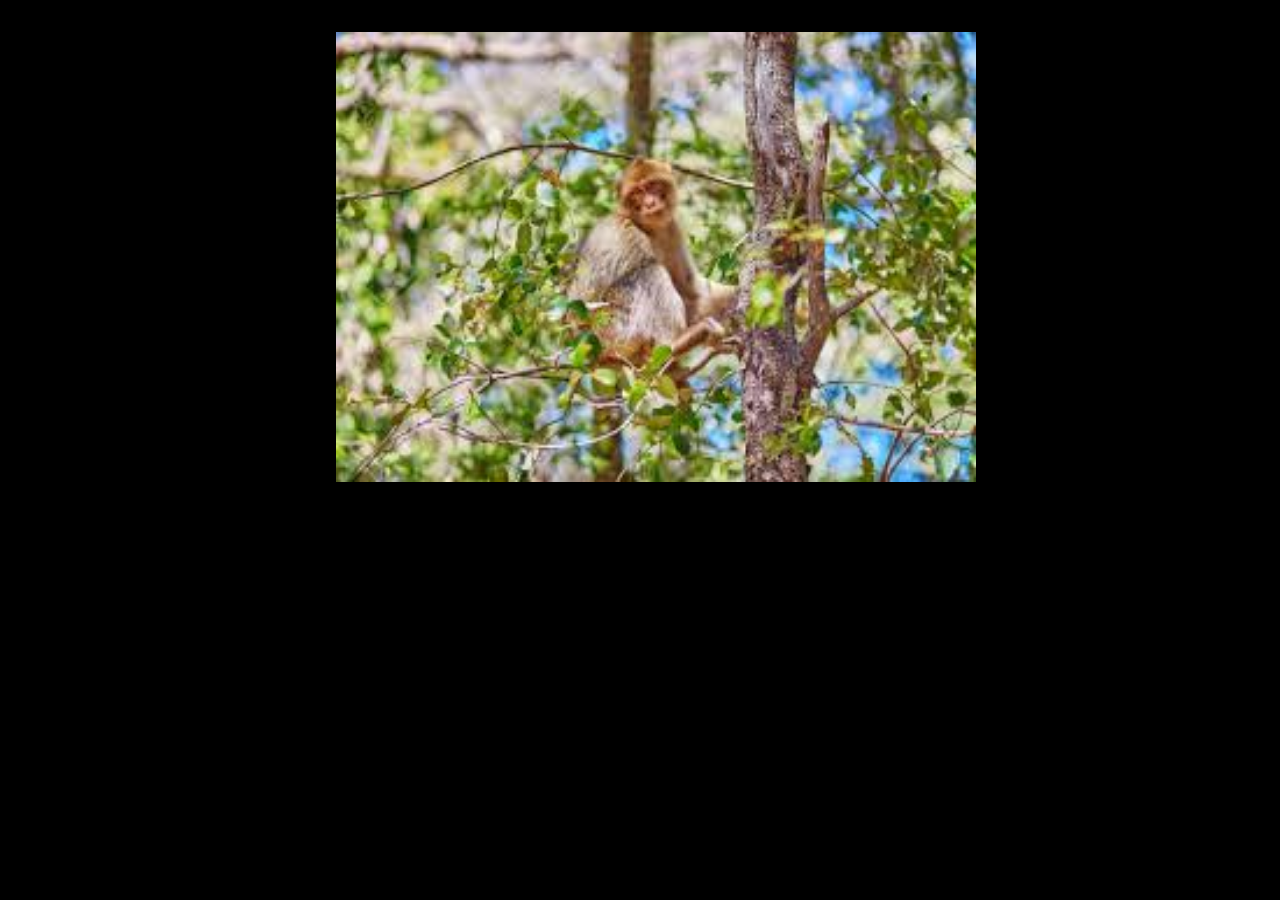
<file: index.html>
<!DOCTYPE html>
<html>

<head>
    <meta charset="utf-8">
    <title>Galerie Images</title>
    <link rel="stylesheet" href="./css/style.css">
    <script src="https://ajax.googleapis.com/ajax/libs/jquery/3.1.1/jquery.min.js"></script>
</head>

<body>
    <div id="slider">
        <div><img src="./image1.jpeg" /></div>
        <div><img src="./image2.jpeg" /></div>
        <div><img src="./image3.jpeg" /></div>
        <div><img src="./image4.jpeg" /></div>
        <div><img src="./image4.jpeg" /></div>
    </div>
    <!-- <div>

        <button type="button" name="button" onclick="precedent()">Precedent</button>
        <button type="button" name="button" id="suivant" onclick="suivant()">Suivant</button>
    </div> -->

</body>
<script type="text/javascript">
    $(document).ready(function() {
        $("body").css({
            background: 'black'
        });
        $(function() {
            $('#slider div:gt(0)').hide();
            setInterval(function() {
                $('#slider div:first-child').fadeOut(0)
                    .next('div').fadeIn(1000)
                    .end().appendTo('#slider');
            }, 4000);
        });
    });
</script>
</html>
</file>
<file: css/style.css>
*{
    margin: 0;
    padding: 0;
}

section {
    width: 50vw;
    height: 50vh;
    margin: auto;
    border: 1px solid black;
    margin-top: 1em;
}
div {
    width: 50vw;
    height: 50vh;
    margin: auto;
    padding: 1em;
}

img {
    width: 50vw;
    height: 50vh;
}
 li{
     list-style-type: none;
     float: right;
 }
.cache {
    display: none;
}
.montrer {
    display: block;
}
</file>
